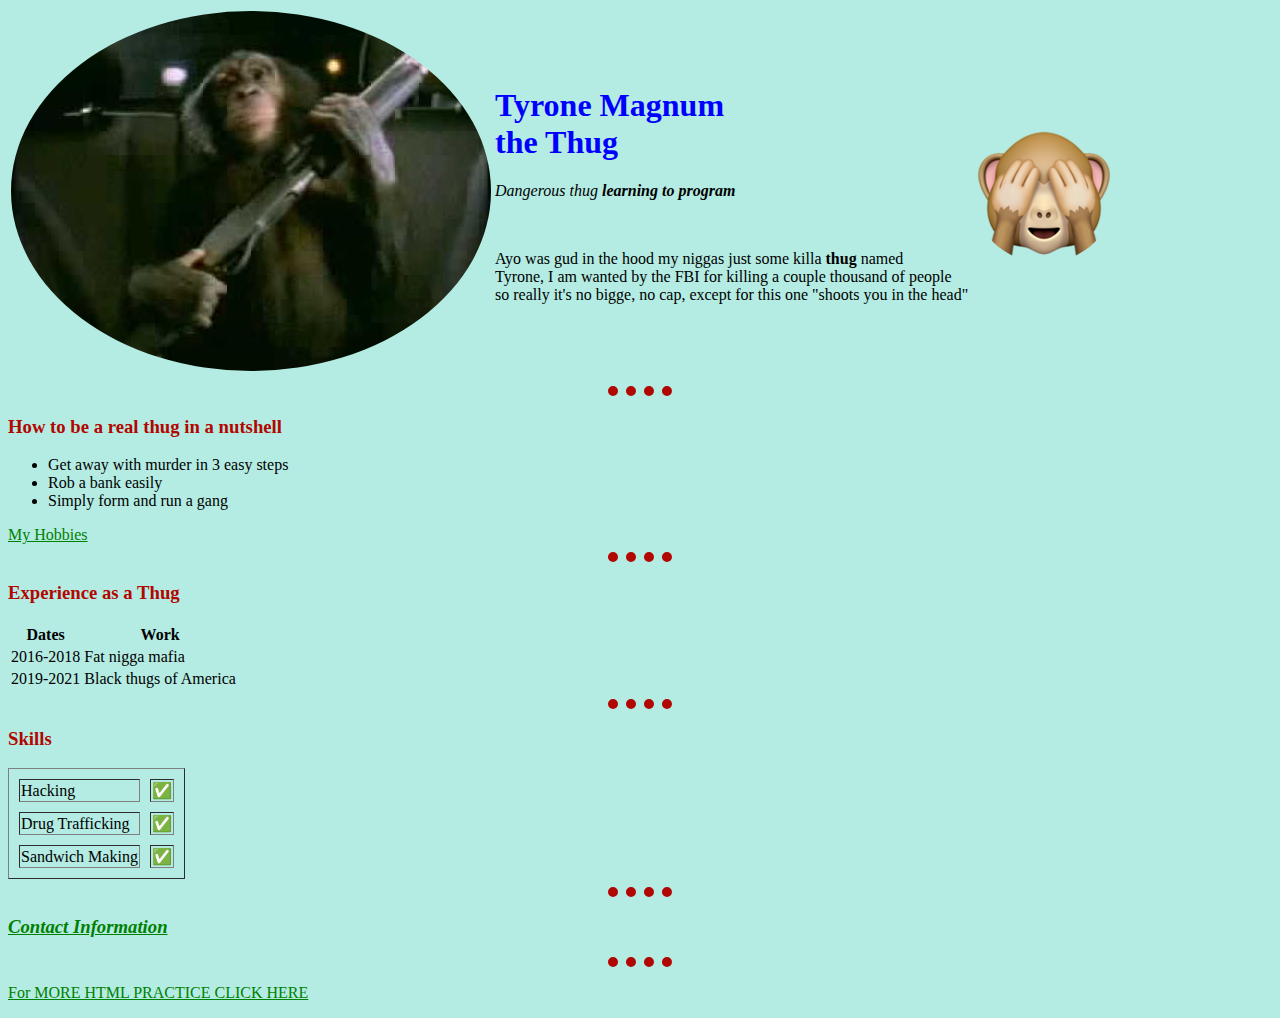
<file: index.html>
<!DOCTYPE html>
<html lang="en" dir="ltr">
<head>
  <meta charset="utf-8">
  <title>😎Tyrone's Personal Site</title>
  <link rel="stylesheet" href="css/styles.css">
</head>
<body>
  <table>
    <tr>
      <td> <img src="monkey bing chilling.jpg" alt="Tyrone the Thug" /></td>
      <td><h1 id="heading">Tyrone Magnum <br />the Thug</h1>
      <p><em>Dangerous thug <strong>learning to program</strong></em></p>  <br />
        <p>Ayo was gud in the hood my niggas just some killa <strong>thug</strong> named <br />
          Tyrone, I am wanted by the FBI for killing a couple thousand of people <br />
          so really it's no bigge, no cap, except for this one "shoots you in the head"</p>
      </td>
      <td><img class="monke" src="monkeyemote.png" alt="Monke"/></td>
    </tr>
  </table>
    <hr size="3">
    <h3>How to be a real thug in a nutshell</h3>
    <ul>
      <li>Get away with murder in 3 easy steps</li>
      <li>Rob a bank easily</li>
      <li>Simply form and run a gang</li>
    </ul>
  <a href="hobbies.html">My Hobbies</a>
  <hr size="3">
  <h3>Experience as a Thug</h3>
  <table celspacing="10">
    <thead>
    <tr>
      <th>Dates</th>
      <th>Work</th>
    </tr>
  </thead>
  <tbody>
    <tr>
      <td>2016-2018</td>
      <td>Fat nigga mafia</td>
    </tr>
    <tr>
    <td>2019-2021</td>
    <td>Black thugs of America</td>
  </tr>
  </tbody>
  </table>
  <hr>
  <h3>Skills</h3>
  <table border="1"cellspacing="10">
    <tr>
      <td>Hacking</td>
      <td>✅</td>
    </tr>
    <tr>
      <td>Drug Trafficking</td>
      <td>✅</td>
    </tr>
    <tr>
      <td>Sandwich Making</td>
      <td>✅</td>
    </tr>
  </table>
  <hr>
  <h3><i><a href="contactinformation.html">Contact Information</a></i></h3>
  <hr size="3">
  <p><a href="morepractice.html">For MORE HTML PRACTICE CLICK HERE</a></p>
</body>

</html>
</file>
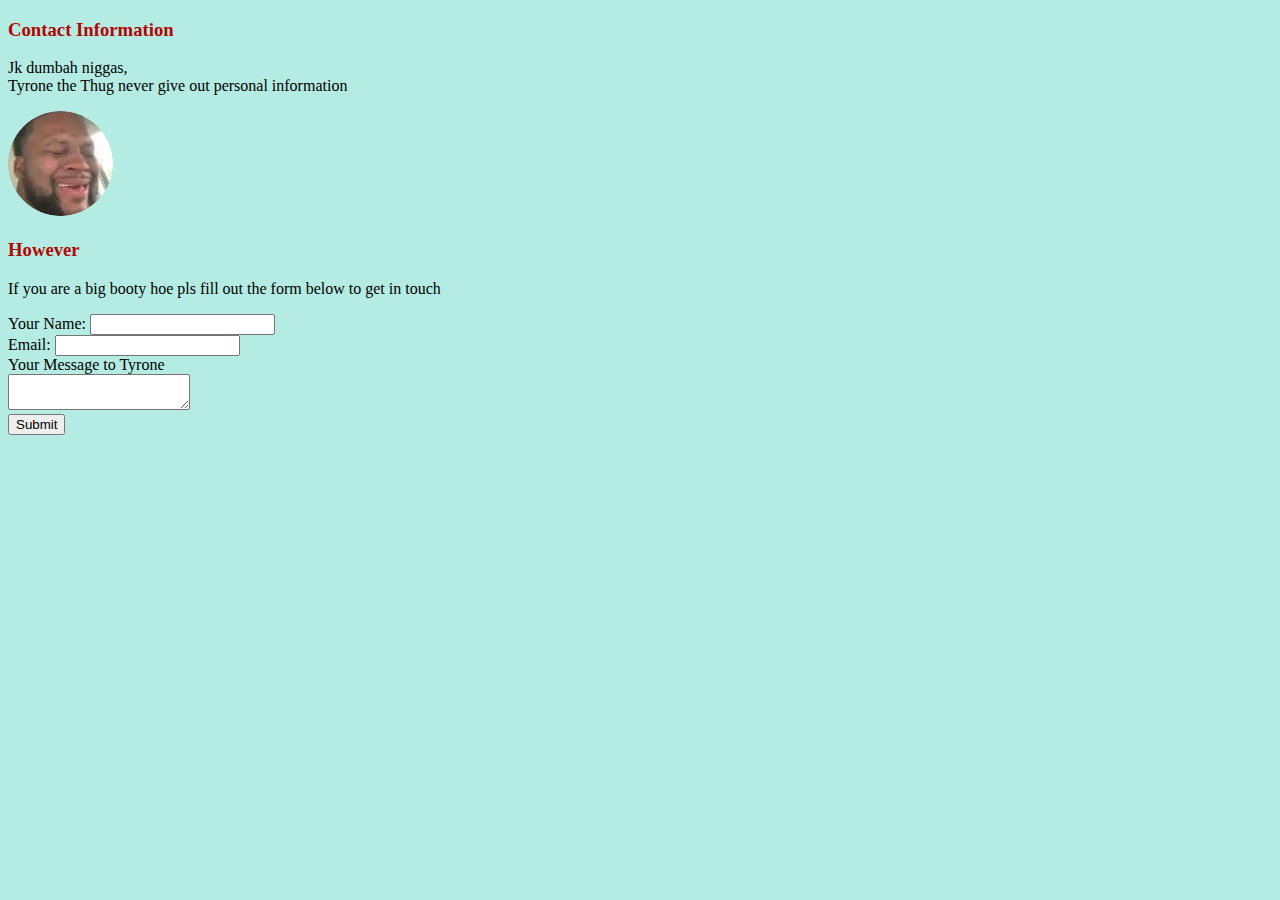
<file: contactinformation.html>
<!DOCTYPE html>
<html lang="en" dir="ltr">
  <head>
    <meta charset="utf-8">
    <title>Contact Information</title>
    <link rel="stylesheet" href="/css/styles.css">
  </head>
  <body>
    <h3>Contact Information</h3>
    <p>Jk dumbah niggas, <br> Tyrone the Thug never give out personal information</p>
    <img src="get pranked nerd-modified.png" alt="Tyrone the Thug fooled yo ass">
<h3>However</h3>
<p>If you are a big booty hoe pls fill out the form below to get in touch</p>
<form action="mailto:bootykiller53@gmail.com" method="post" enctype="text/plain">
  <labeL>Your Name:</label>
    <input type="text" name="yourName" value=""> <br>
    <label>Email:</label>
    <input type="email" name="yourEmail" value=""> <br>
    <label>Your Message to Tyrone</label> <br>
<textarea name="yourMessage" rows="2" cols="20"></textarea> <br>
<input type="submit">
</form>
  </body>
</html>
</file>
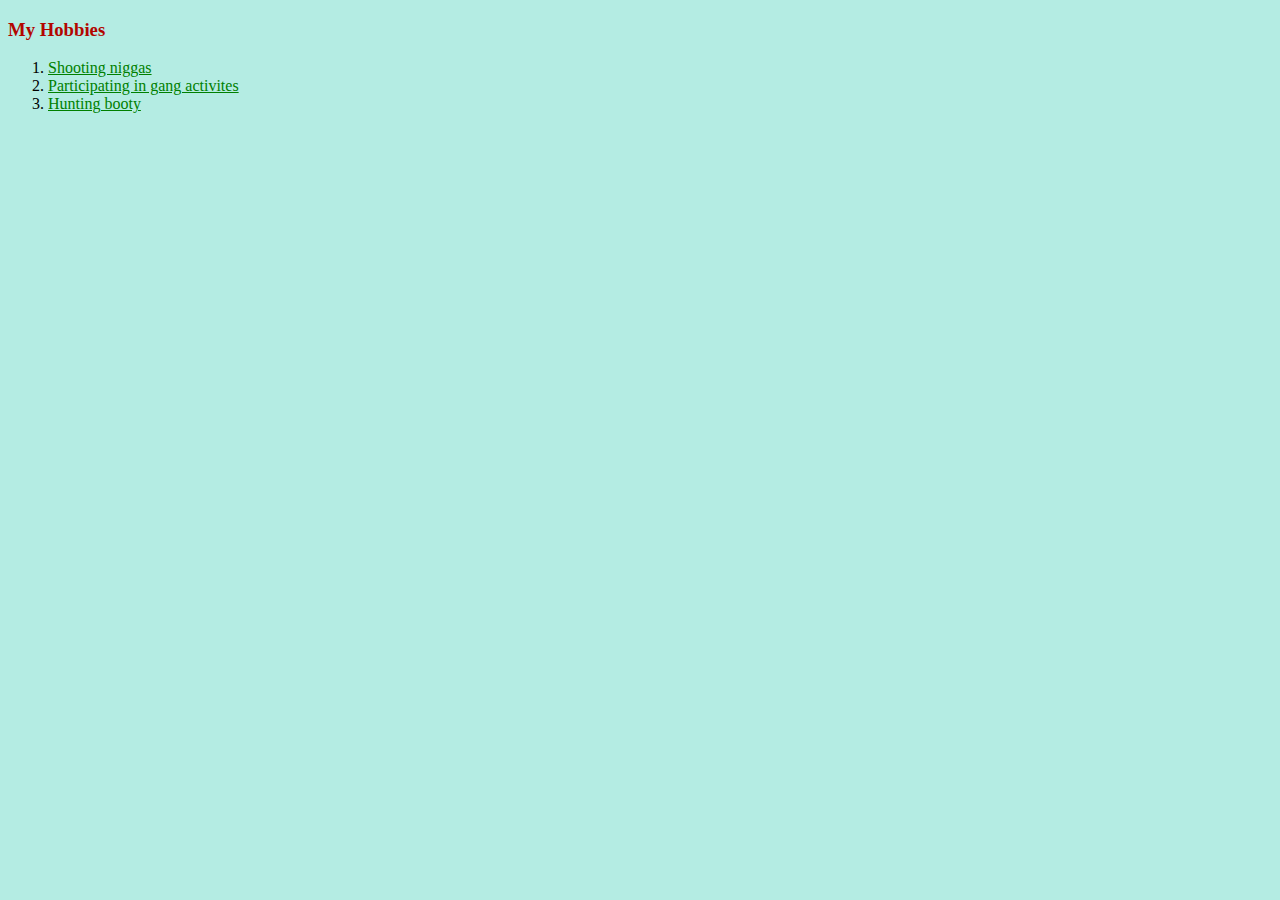
<file: hobbies.html>
<!DOCTYPE html>
<html lang="en" dir="ltr">
  <head>
    <meta charset="utf-8">
    <title>Hobbies</title>
    <link rel="stylesheet" href="css/styles.css">
  </head>
  <body>
    <h3>My Hobbies</h3>
    <ol>
      <li><a href="https://www.youtube.com/watch?v=U2yba7JU4fw">Shooting niggas</a></li>
      <li><a href="https://www.youtube.com/watch?v=TO1Hikljy08">Participating in gang activites</a></li>
      <li><a href="https://www.youtube.com/watch?v=-k_jblMy7VE">Hunting booty</a></li>
    </ol>
  </body>
</html>
</file>
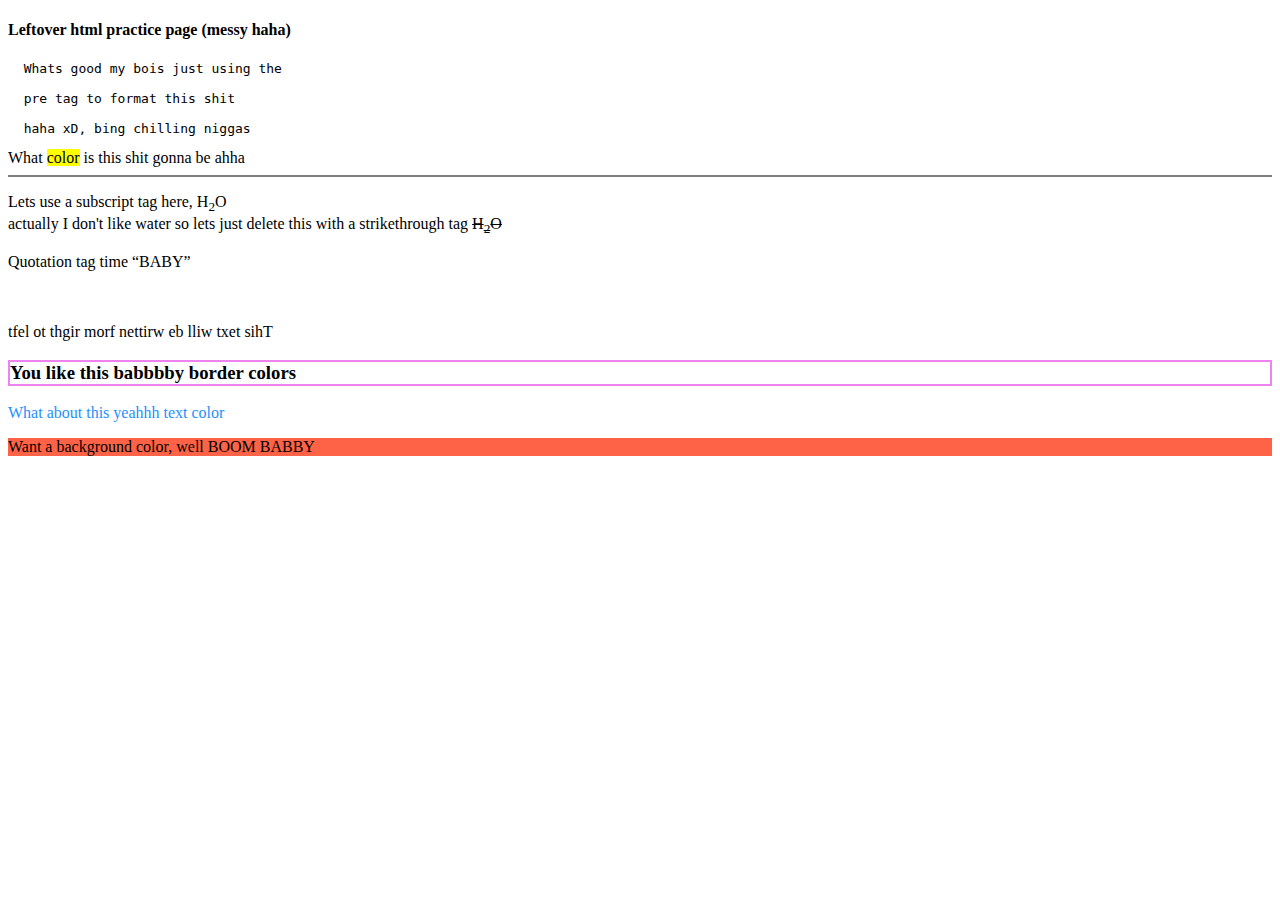
<file: morepractice.html>
<!DOCTYPE html>
<html lang="en" dir="ltr">
  <head>
    <meta charset="utf-8">
    <title>Practice Page</title>
  </head>
  <body>
    <h4>Leftover html practice page (messy haha)</h4>
<pre>
  Whats good my bois just using the

  pre tag to format this shit

  haha xD, bing chilling niggas
</pre>

What <mark>color</mark> is this shit gonna be ahha
<br>
<hr noshade>
<p>Lets use a subscript tag here, H<sub>2</sub>O <br>
actually I don't like water so lets just delete this with
a strikethrough tag <del>H<sub>2</sub>O</del></p>

<p>Quotation tag time <q>BABY</q></p>
<br>
<br>
<bdo dir="rtl">This text will be written from right to left</bdo>

<h3 style="border:2px solid Violet;">You like this babbbby border colors</h3>
<p style="color:DodgerBlue;">What about this yeahhh text color</p>
<p style="background-color:hsl(9, 100%, 64%);">Want a background color, well BOOM BABBY</p>
  </body>
</html>
</file>
<file: css/styles.css>
body {
  background-color:#B4ECE3;
}
hr {
  border-style: none;
  border-top-style: dotted;
  border-color:#B20600;
  border-width:10px;
  width: 5%;
}
h1 {
  color: blue;
}
h3 {
  color:#B20600;
}
a {
  color: green;
}
img {
  border-radius: 50%;
                      /*****CLASS SELECTORS*****/
}
.monke:hover {
  background-color:gold;
                      /*****ID SELECTORS*****/
}
#heading {
  color:blue;
}
</file>
